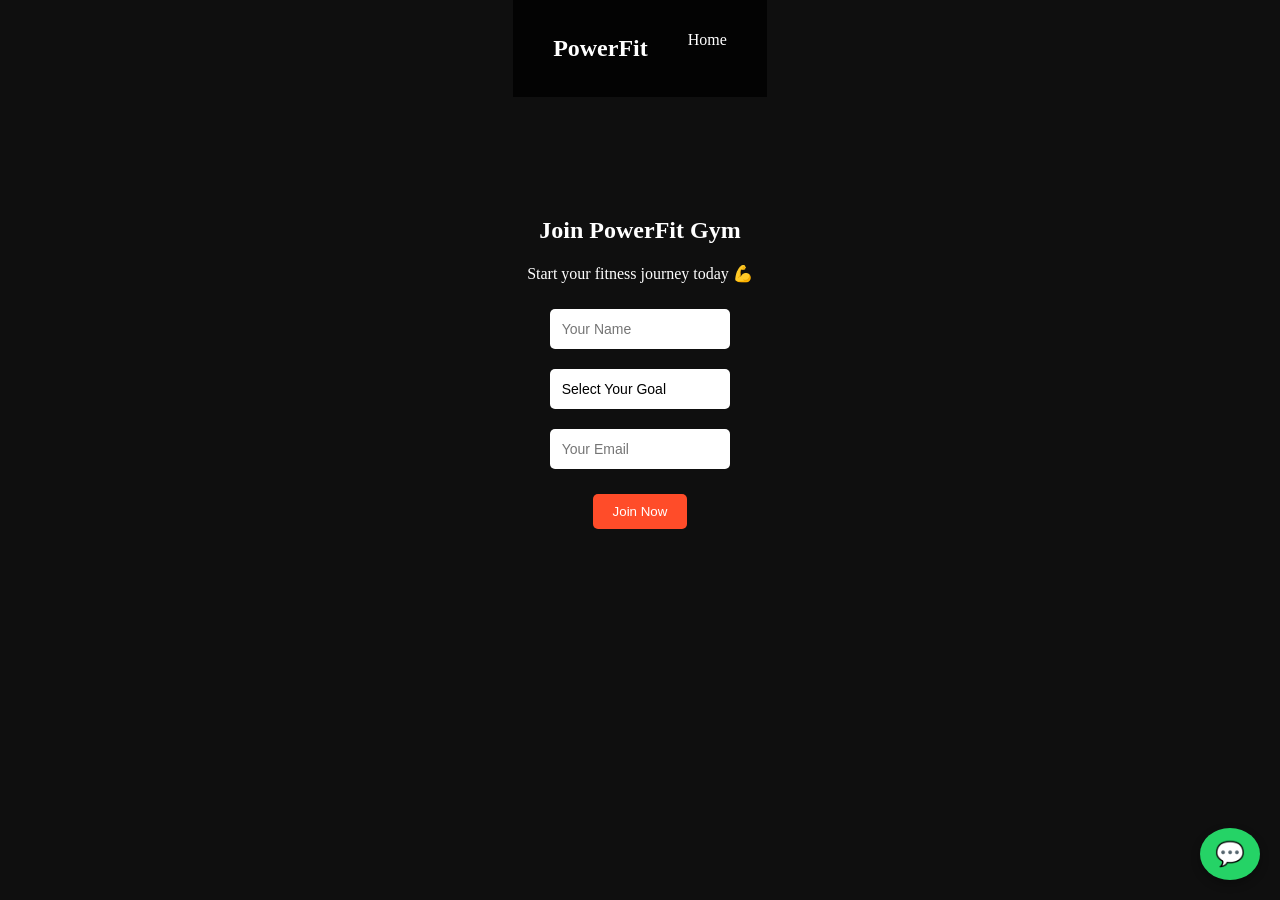
<file: join.html>
<!DOCTYPE html>
<html>
<head>
    <title>Join PowerFit Gym</title>
<meta name="viewport" content="width=device-width, initial-scale=1.0">
    <link rel="stylesheet" href="style.css">
</head>
<body>

<nav>
    <h2>PowerFit</h2>
    <ul>
        <li><a href="index.html">Home</a></li>
    </ul>
</nav>

<section class="join-page">
    <h1>Join PowerFit Gym</h1>
    <p>Start your fitness journey today 💪</p>

    <form onsubmit="sendData(event)">
        <input type="text" name="name" placeholder="Your Name" required>
	<select name="purpose" required>
    <option value="">Select Your Goal</option>
    <option value="weight_loss">Weight Loss</option>
    <option value="muscle_gain">Muscle Gain</option>
    <option value="general_fitness">General Fitness</option>
    <option value="bodybuilding">Bodybuilding</option>
</select>
        <input type="email" name="email" placeholder="Your Email" required>
        <button type="submit">Join Now</button>
    </form>
</section>

<a href="https://wa.me/919912432683?text=Hi, I am interested in joining your gym" 
   target="_blank" 
   class="whatsapp-btn">
   💬
</a>

<script src="script.js"></script>

</body>
</html>
</file>
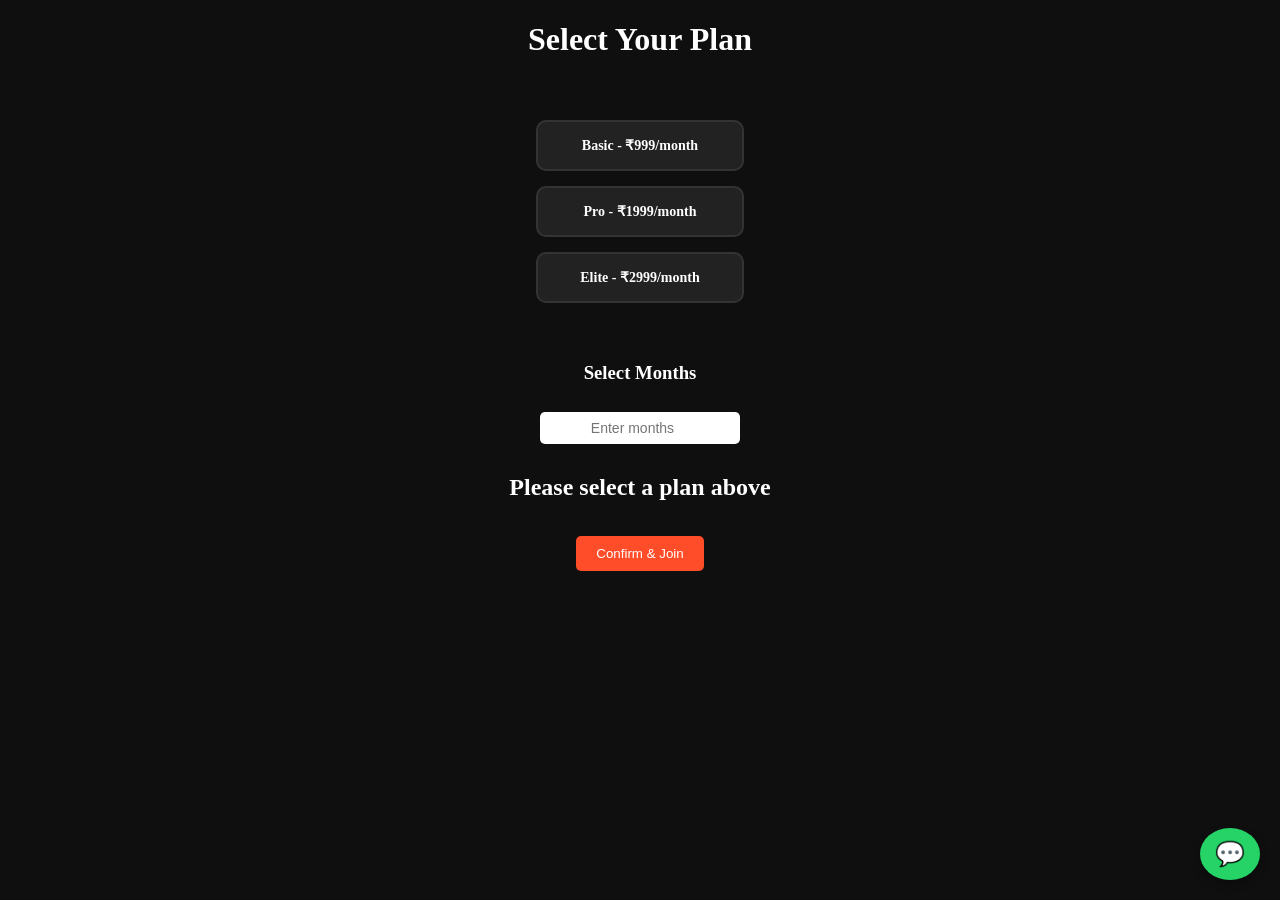
<file: plans.html>
<!DOCTYPE html>
<html>
<head>
    <title>Select Plan</title>
<meta name="viewport" content="width=device-width, initial-scale=1.0">
    <link rel="stylesheet" href="style.css">
</head>
<body>

<h1>Select Your Plan</h1>

<div class="plans">

    <div class="plan" data-price="999" onclick="selectPlan(this)">
    Basic - ₹999/month
</div>

<div class="plan" data-price="1999" onclick="selectPlan(this)">
    Pro - ₹1999/month
</div>

<div class="plan" data-price="2999" onclick="selectPlan(this)">
    Elite - ₹2999/month
</div>

</div>

<h3>Select Months</h3>
<input type="number" id="months" placeholder="Enter months">

<h2 id="total">Total: ₹0</h2>

<button onclick="submitFinal()">Confirm & Join</button>

<a href="https://wa.me/919912432683?text=Hi, I am interested in joining your gym" 
   target="_blank" 
   class="whatsapp-btn">
   💬
</a>
<script src="script.js"></script>

</body>
</html>
</file>
<file: style.css>
body {
    margin: 0;
    font-family: 'Segoe UI';
    background: #0f0f0f;
    color: white;
}

nav {
    display: flex;
    justify-content: space-between;
    padding: 15px 40px;
    background: rgba(0,0,0,0.8);
    position: sticky;
    top: 0;
}

nav ul {
    display: flex;
    gap: 20px;
    list-style: none;
}

nav a {
    color: white;
    text-decoration: none;
}

.hero {
    height: 100vh;
    background: linear-gradient(rgba(0,0,0,0.6), rgba(0,0,0,0.8)),
    url('https://images.unsplash.com/photo-1605296867304-46d5465a13f1') center/cover;
    display: flex;
    align-items: center;
    justify-content: center;
}

.overlay {
    background: rgba(0,0,0,0.6);
    padding: 40px;
    text-align: center;
    border-radius: 10px;
}

button {
    padding: 10px 20px;
    border: none;
    background: #ff4c29;
    color: white;
    cursor: pointer;
    border-radius: 5px;
}

section {
    padding: 60px 20px;
    text-align: center;
}

.cards {
    display: flex;
    justify-content: center;
    gap: 20px;
    flex-wrap: wrap;
}

.card {
    background: rgba(255,255,255,0.05);
    padding: 20px;
    border-radius: 10px;
    width: 200px;
    backdrop-filter: blur(10px);
}

.highlight {
    border: 2px solid #ff4c29;
}

input, textarea {
    width: 80%;
    margin: 10px;
    padding: 10px;
    border-radius: 5px;
    border: none;
}

.gallery {
    display: flex;
    gap: 15px;
    overflow-x: auto; /* 🔥 enables horizontal scroll */
    padding: 10px;
    scroll-behavior: smooth;
}

.gallery img {
    width: 250px;
    height: 180px;
    object-fit: cover;
    border-radius: 10px;
    flex-shrink: 0; /* 🔥 prevents shrinking */
    transition: 0.3s;
}

.gallery img:hover {
    transform: scale(1.05);
}

.card:hover {
    transform: translateY(-10px);
    transition: 0.3s;
}

.join-page {
    text-align: center;
    padding: 100px 20px;
}

.join-page form {
    display: flex;
    flex-direction: column;
    align-items: center;
}

input, textarea, select {
    width: 80%;
    margin: 10px;
    padding: 12px;
    border-radius: 5px;
    border: none;
    box-sizing: border-box;
    font-size: 14px;
}

select {
    appearance: none;
    -webkit-appearance: none;
    -moz-appearance: none;
}

select {
    background: #fff url("data:image/svg+xml;utf8,<svg fill='black' height='24' viewBox='0 0 24 24' width='24'><path d='M7 10l5 5 5-5z'/></svg>") no-repeat right 10px center;
    background-size: 15px;
}

.goals {
    display: flex;
    justify-content: center;
    gap: 10px;
    margin: 15px;
    flex-wrap: wrap;
}

.goals button {
    padding: 10px 15px;
    border: none;
    border-radius: 20px;
    background: #222;
    color: white;
    cursor: pointer;
}

.goals button:hover {
    background: #ff5733;
}

.gym-container {
    display: flex;
    justify-content: center;
    gap: 20px;
    flex-wrap: nowrap; /* 🔥 important */
}

.gym-card {
    background: #1a1a1a;
    width: 250px;
    border-radius: 15px;
    overflow: hidden;
    text-align: center;
    transition: 0.3s;
}

.gym-card {
    width: 250px; /* fixed width */
    min-width: 250px; /* prevents shrinking */
}

.gym-card img {
    width: 100%;
    height: 180px;
    object-fit: cover;
}

.gym-card h3 {
    margin: 10px 0;
}

.gym-card p {
    color: #ccc;
}

.gym-card button {
    margin: 10px;
    padding: 8px 15px;
    border: none;
    background: #ff4c29;
    color: white;
    border-radius: 5px;
    cursor: pointer;
}

.gym-card:hover {
    transform: translateY(-10px);
}

.plans {
    display: flex;
    flex-direction: column;
    gap: 15px;
    padding: 20px;
    align-items: center;
}

.plan {
    width: 100%;
    max-width: 400px;
    padding: 20px;
    background: #1a1a1a;
    color: white;
    border: 2px solid #333;
    border-radius: 15px;
    text-align: center;
    font-size: 1.2rem;
    font-weight: bold;
    cursor: pointer;
    transition: all 0.3s ease;
    user-select: none; /* Prevents text highlighting on double-tap */
    -webkit-tap-highlight-color: transparent;
}

.plan:hover {
    background: #ff4c29;
}


body {
    display: flex;
    flex-direction: column;
    align-items: center;
    justify-content: center;
}

.plans {
    display: flex;
    gap: 15px;
    margin: 20px 0;
}

.plan {
    padding: 15px 20px;
    background: #222;
    color: white;
    border-radius: 10px;
    cursor: pointer;
    transition: 0.3s;
    font-size: 14px;
}

.plan:hover {
    background: #ff4c29;
}

.plan.active {
    background: #ff4c29;
    transform: scale(1.05);
}

/* Smaller input */
#months {
    width: 200px;
    padding: 8px;
    text-align: center;
    margin: 10px;
}

/* Button styling */
button {
    margin-top: 15px;
    padding: 10px 20px;
}

.plan.active {
    background: #ff4c29;
    transform: scale(1.05);
}

.plan:hover {
    background: #ff4c29;
}

.whatsapp-btn {
    position: fixed;
    bottom: 20px;
    right: 20px;
    background: #25D366;
    color: white;
    font-size: 24px;
    padding: 12px 15px;
    border-radius: 50%;
    text-decoration: none;
    box-shadow: 0 4px 10px rgba(0,0,0,0.3);
    z-index: 1000;
    transition: 0.3s;
}

.whatsapp-btn:hover {
    transform: scale(1.1);
}

.map-container {
    margin: 20px;
    border-radius: 10px;
    overflow: hidden;
}
</file>
